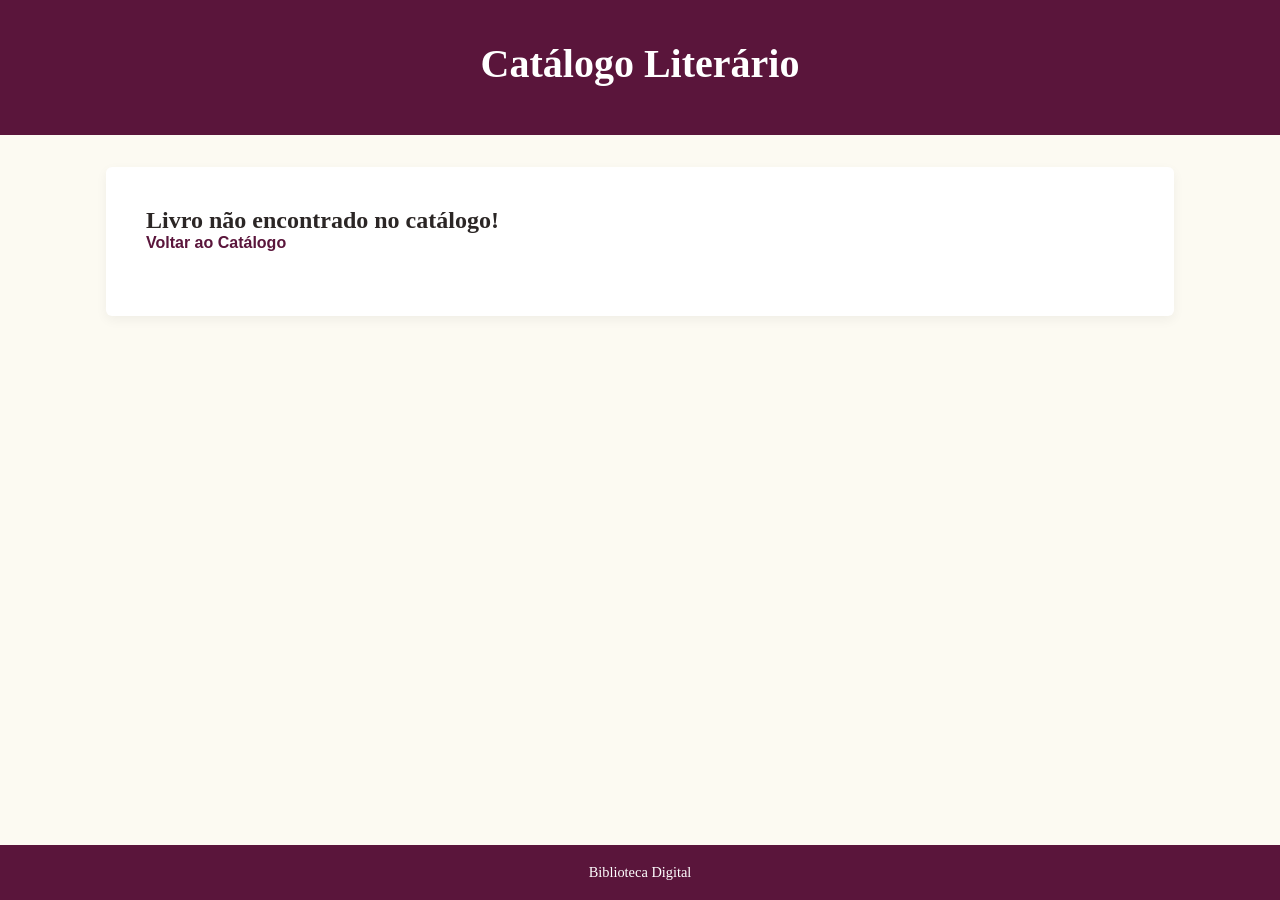
<file: detalhes.html>
<!DOCTYPE html>
<html lang="pt-BR">
<head>
    <meta charset="UTF-8">
    <meta name="viewport" content="width=device-width, initial-scale=1.0">
    <title>Detalhes do Livro</title>
    <link rel="stylesheet" href="styles.css">
</head>
<body>

    <header>
        <h1>Catálogo Literário</h1>
    </header>

    <main>
        <div id="container-detalhes" class="livro-detalhado"></div>
    </main>

    <footer>
        <p>Biblioteca Digital</p>
    </footer>

    <script src="app.js"></script>
</body>
</html>
</file>
<file: styles.css>
* {
    margin: 0;
    padding: 0;
    box-sizing: border-box;
    font-family: 'Georgia', serif;
}

body {
    background-color: #fcfaf2; 
    color: #2b2625;
    display: flex;
    flex-direction: column;
    min-height: 100vh;
}

header {
    background-color: #5a153b;
    color: #ffffff;
    padding: 2.5rem 1rem;
    text-align: center;
}

header h1 {
    font-size: 2.5rem;
    margin-bottom: 0.5rem;
}

header p {
    font-style: italic;
    color: #c95ba4;
}

main {
    flex: 1;
    max-width: 1100px;
    width: 100%;
    margin: 2rem auto;
    padding: 0 1rem;
}

/* Grid da Home */
.grid-livros {
    display: grid;
    grid-template-columns: repeat(auto-fit, minmax(280px, 1fr));
    gap: 2.5rem;
}

/* Card Individual */
.card {
    background-color: white;
    border-radius: 6px;
    overflow: hidden;
    box-shadow: 0 4px 10px rgba(0,0,0,0.06);
    transition: transform 0.2s, box-shadow 0.2s;
    border: 1px solid #ebf0ed;
}

.card:hover {
    transform: translateY(-4px);
    box-shadow: 0 6px 15px rgba(56, 38, 38, 0.12);
}

.card-img {
    width: 100%;
    height: 500px;
    object-fit: cover; /* Ajusta a capa do livro proporcionalmente */
}

.card-corpo {
    padding: 1.2rem;
}

.tag-categoria {
    background-color: #9e4174;
    color: white;
    padding: 0.2rem 0.5rem;
    font-size: 0.75rem;
    border-radius: 3px;
    text-transform: uppercase;
    font-weight: bold;
    font-family: sans-serif;
}

.card-corpo h2 {
    font-size: 1.4rem;
    margin: 0.6rem 0 0.2rem 0;
}

.card-corpo h2 a {
    color: #5a153b;
    text-decoration: none;
}

.card-corpo h2 a:hover {
    color: #eb94c4;
}

.autor-card {
    font-style: italic;
    color: #7f8c8d;
    font-size: 0.9rem;
    margin-bottom: 0.8rem;
}

.card-corpo p {
    color: #555;
    font-size: 0.95rem;
    line-height: 1.5;
}

/* Área de Detalhes do Livro */
.livro-detalhado {
    background-color: white;
    padding: 2.5rem;
    border-radius: 6px;
    box-shadow: 0 4px 12px rgba(0,0,0,0.05);
}

.btn-voltar {
    display: inline-block;
    margin-bottom: 1.5rem;
    color: #5a153b;
    text-decoration: none;
    font-weight: bold;
    font-family: sans-serif;
}

.btn-voltar:hover {
    color: #eb94c4;
}

.conteudo-artigo h1 {
    font-size: 2.8rem;
    color: #5a153b;
    margin: 0.5rem 0;
}

.metadados {
    color: #7f8c8d;
    margin-bottom: 2rem;
    font-size: 0.95rem;
    border-bottom: 1px solid #eee;
    padding-bottom: 0.5rem;
}

/* Layout responsivo interno do detalhe */
.layout-detalhe-livro {
    display: flex;
    gap: 2rem;
    flex-wrap: wrap;
}

.img-livro-detalhe {
    max-width: 300px;
    width: 100%;
    height: auto;
    border-radius: 4px;
    box-shadow: 10px 10px 12px rgba(0,0,0,0.15);
}

.texto-noticia {
    flex: 1;
    min-width: 300px;
}

.texto-noticia h3 {
    margin-bottom: 1rem;
    color: #5a153b;
}

.texto-noticia p {
    font-size: 1.15rem;
    line-height: 1.7;
    color: #333;
    text-align: justify;
}

footer {
    background-color: #5a153b;
    color: #ffffff;
    text-align: center;
    padding: 1.2rem;
    font-size: 0.9rem;
    margin-top: auto;
    font-family: sans-serif;
}
</file>
